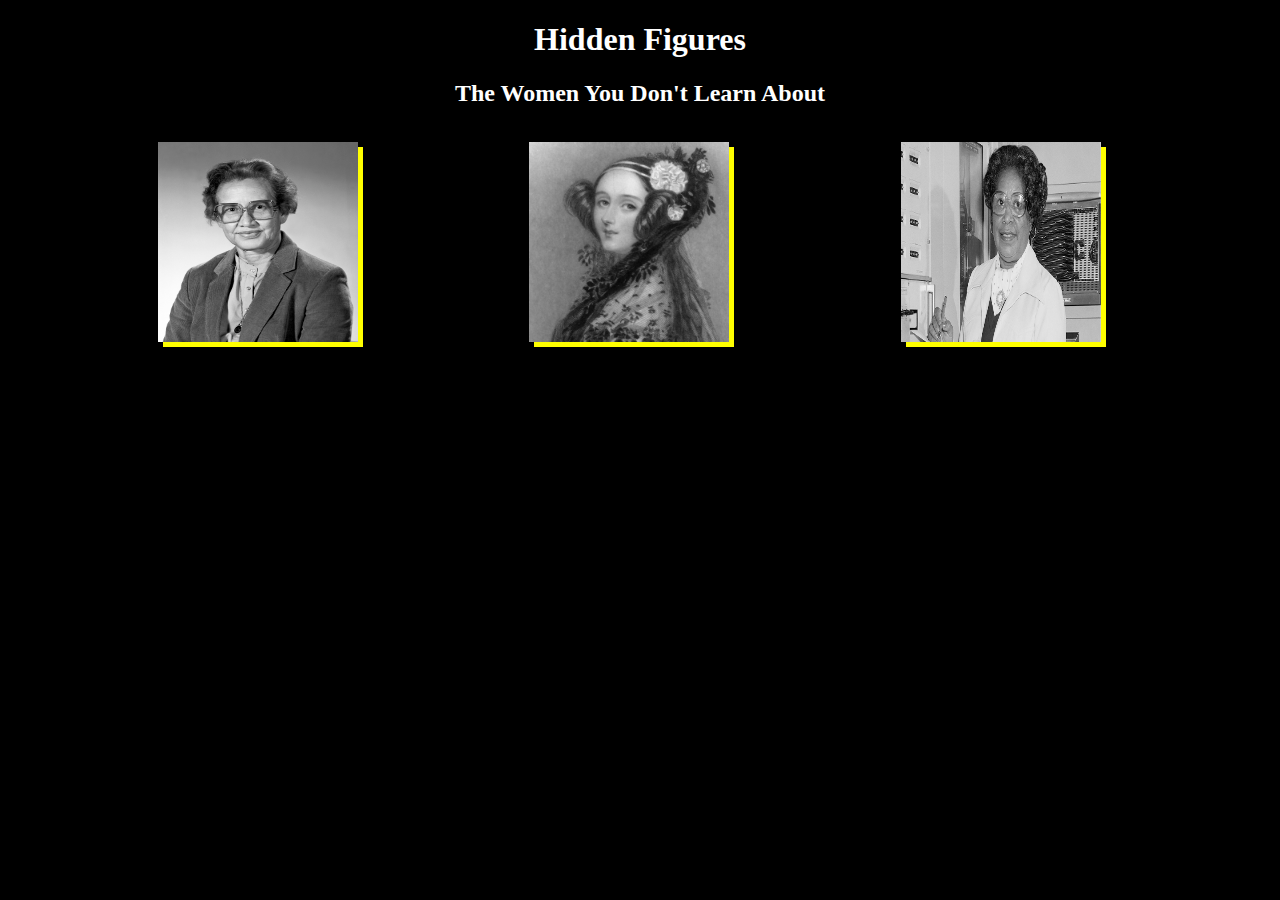
<file: index.html>
<!DOCTYPE html>
<html lang="en">
<head>
    <meta charset="UTF-8">
    <title>Hidden Figures</title>
    <link rel="stylesheet" href="styles.css">
</head>

<body>
    <h1>Hidden Figures</h1>
    <h2>The Women You Don't Learn About</h2>

    <!-- container for first three images -->
    <div class="container-1">
        <div>
            <a href="profiles/katherine-johnson.html"><img src="./images/katherine_johnson.jpeg"></a>
        </div>
        <div>
            <a href="profiles/ada-lovelace.html"><img src="./images/ada_lovelace.jpeg"></a>
        </div>
        <div>
            <a href="profiles/mary-jackson.html"><img src="./images/mary_jackson.jpeg"></a>
        </div>
    </div>
</body>
</html>
</file>
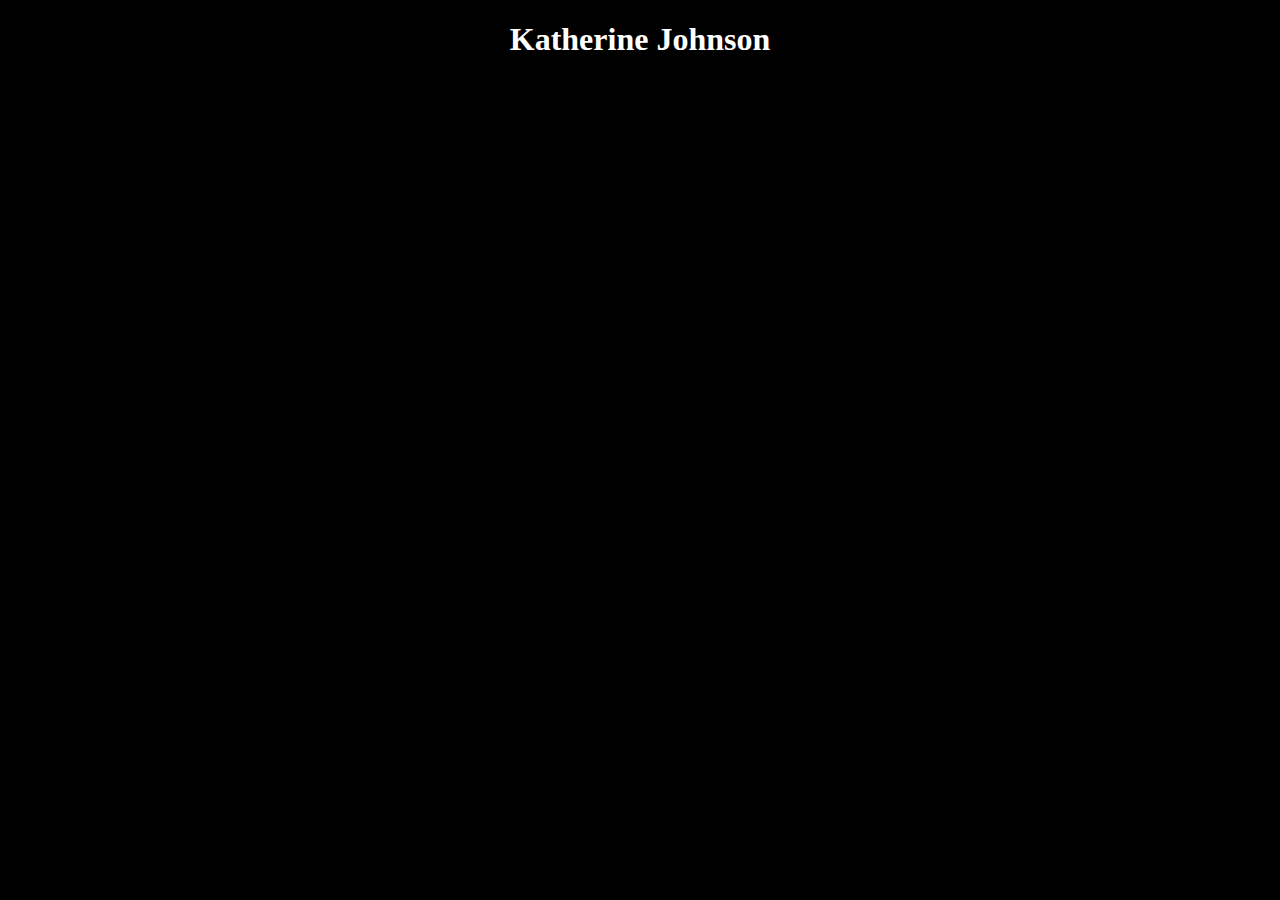
<file: profiles/katherine-johnson.html>
<!DOCTYPE html>
<html lang="en">
<head>
    <meta charset="UTF-8">
    <title>Katherine Johnson</title>
    <link rel="stylesheet" href="styles.css">
</head>
<body>
    <h1>Katherine Johnson</h1>
    
</body>
</html>
</file>
<file: styles.css>
body {
    background-color: black;
    color: white;
}

h1, h2 {
    text-align: center;
}

h2 {
    margin-bottom: 35px;
}

.container-1 {
    display: flex;
    flex-direction: row;
    margin-left: 150px;
    justify-content: space-between;
}

.container-1 div {
    flex: 1 1 auto;
}

img {
    height: 200px;
    width: 200px;
    box-shadow: 5px 5px #ffff00;
}
</file>
<file: profiles/styles.css>
body {
    background-color: black;
    color: white;
}

h1 {
    text-align: center;
}
</file>
